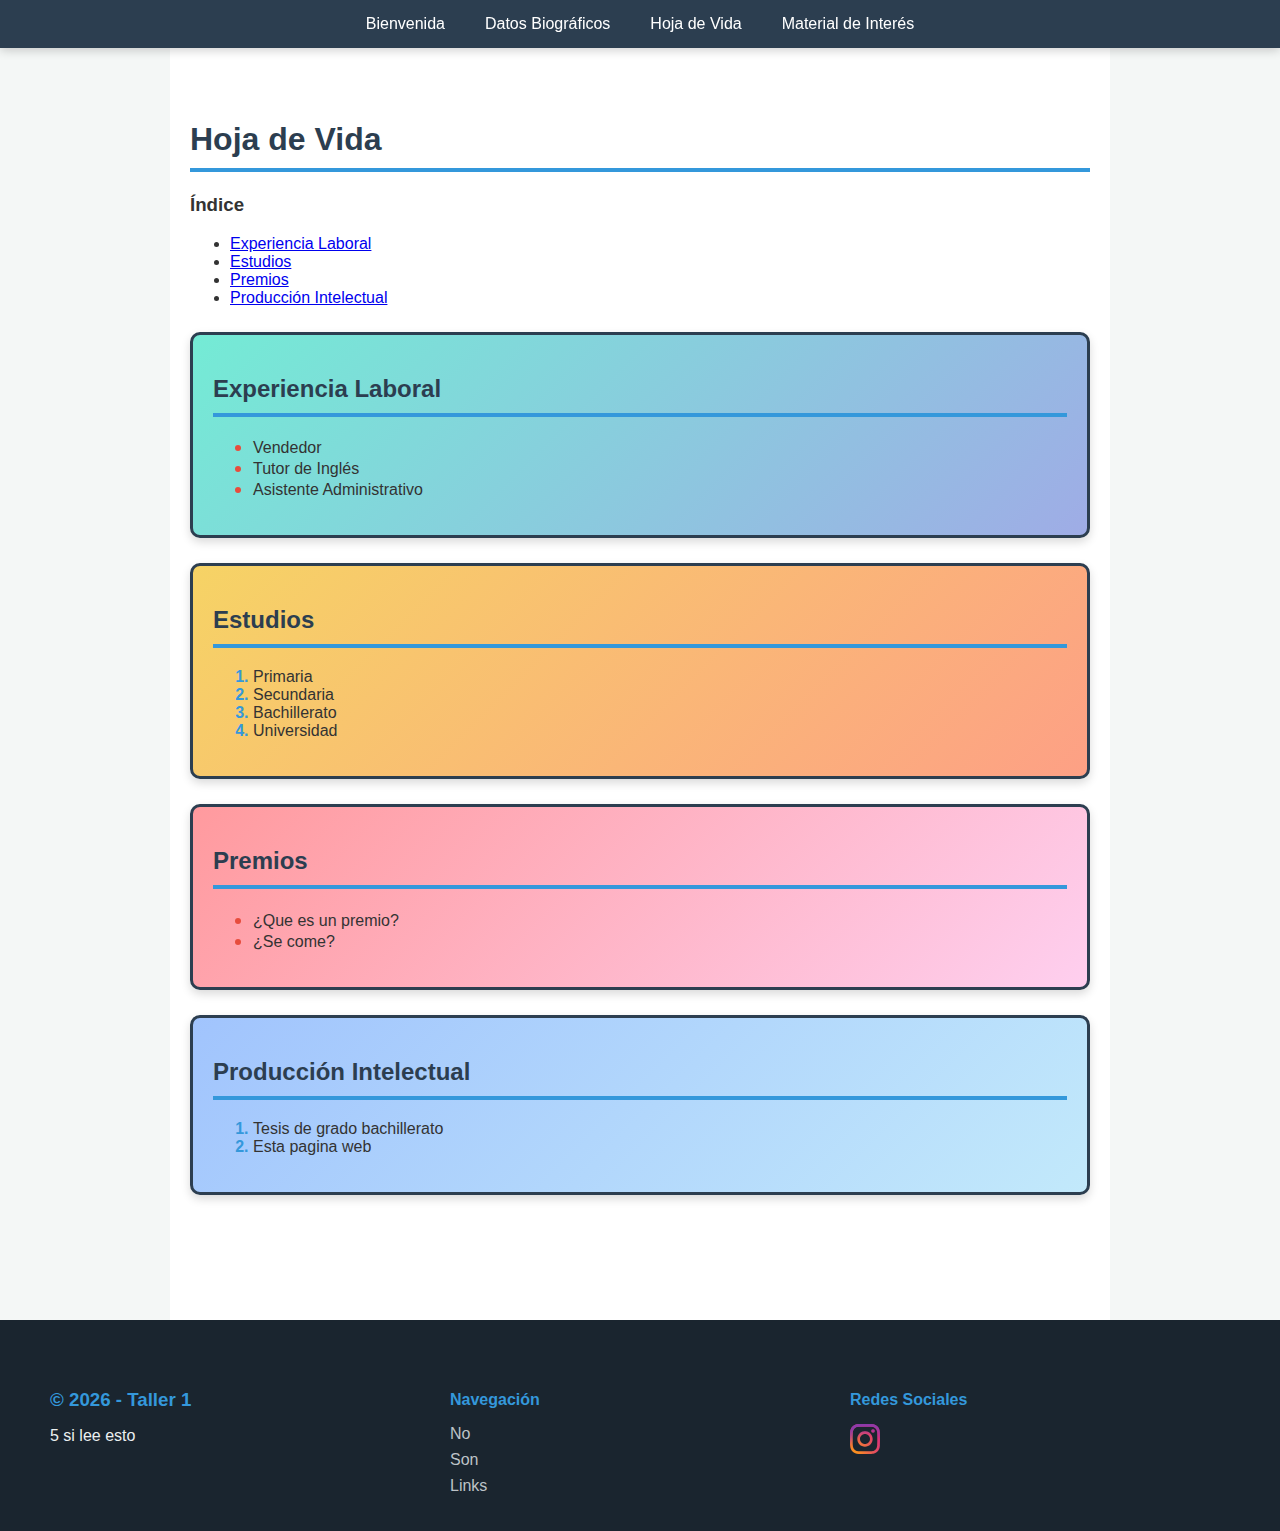
<file: Taller-1/VSC/html/cv.html>
<!DOCTYPE html>
<html lang="es">
<head>
  <meta charset="UTF-8">
  <title>CV</title>
  <link rel="stylesheet" href="estilocv.css">
</head>
<body>

  <header>
    <nav>
      <ul>
        <li><a href="index.html">Bienvenida</a></li>
        <li><a href="bio.html">Datos Biográficos</a></li>
        <li><a href="cv.html">Hoja de Vida</a></li>
        <li><a href="interes.html">Material de Interés</a></li>
      </ul>
    </nav>
  </header>

<main>
  <section>
    <h1>Hoja de Vida</h1>
    
    <!-- Índice con enlaces a fragmentos -->
    <div class="indice">
      <h3>Índice</h3>
      <ul>
        <li><a href="#experiencia">Experiencia Laboral</a></li>
        <li><a href="#estudios">Estudios</a></li>
        <li><a href="#premios">Premios</a></li>
        <li><a href="#produccion">Producción Intelectual</a></li>
      </ul>
    </div>

    <div class="subseccion" id="experiencia">
      <h2>Experiencia Laboral</h2>
      <ul class="lista-no"><li>Vendedor</li><li>Tutor de Inglés</li><li>Asistente Administrativo</li></ul>
    </div>
    
    <div class="subseccion" id="estudios">
      <h2>Estudios</h2>
      <ol class="lista-ord"><li>Primaria</li><li>Secundaria</li><li>Bachillerato</li><li>Universidad</li></ol>
    </div>

    <div class="subseccion" id="premios">
      <h2>Premios</h2>
      <ul class="lista-no"><li>¿Que es un premio?</li><li>¿Se come?</li></ul>
    </div>

    <div class="subseccion" id="produccion">
      <h2>Producción Intelectual</h2>
      <ol class="lista-ord"><li>Tesis de grado bachillerato</li><li>Esta pagina web</li></ol>
    </div>
  </section>
</main>

  
  <footer class="main-footer">
    <div class="footer-container">

    <div class="footer-section">
      <h3>&copy; 2026 - Taller 1</h3>
      <p>5 si lee esto</p>
    </div>

    <div class="footer-section">
      <h4>Navegación</h4>
      <ul>
        <li><a href="#">No</a></li>
        <li><a href="#">Son</a></li>
        <li><a href="#">Links</a></li>
      </ul>
    </div>

    <div class="footer-section">
      <h4>Redes Sociales</h4>

      <div class="social-links">
        <a href="https://www.instagram.com/fcbarcelona/"
           target="_blank">
           <img src="instagram-2016-logo-svgrepo-com.svg" class="social-icon" alt="Instagram">

        </a>
      </div>
    </div>

  </div>
</footer>

</body>
</html>
</file>
<file: Taller-1/VSC/html/estilocv.css>
body {
  margin: 0;
  font-family: 'Roboto', sans-serif;
  background-color: #f4f7f6; 
  color: #333;
}

nav {
  position: fixed;
  top: 0;
  width: 100%;
  background: #2c3e50; 
  box-shadow: 0 2px 10px rgba(0,0,0,0.2);
  z-index: 1000;
}

nav ul {
  list-style: none;
  margin: 0;
  padding: 0;
  display: flex;
  justify-content: center; 
}

nav a {
  color: white;
  text-decoration: none;
  padding: 15px 20px;
  display: block;
  transition: 0.3s; 
}

nav a:hover {
  background: #3498db;
  color: white;
}

section {
  max-width: 900px; 
  margin: 0 auto;
  padding: 100px 20px;
  background: white;
  min-height: 80vh;
}

h1, h2 {
  font-family: 'Montserrat', sans-serif;
  border-bottom: 4px solid #3498db;
  padding-bottom: 10px;
  color: #2c3e50;
}

/* Hoja de vida */
.subseccion {
  border: 3px solid #2c3e50;
  padding: 20px;
  margin: 25px 0;
  border-radius: 10px;
  box-shadow: 0 4px 10px rgba(0,0,0,0.15);
}
#experiencia {
  background: linear-gradient(135deg, #74ebd5, #9face6);
}

#estudios {
  background: linear-gradient(135deg, #f6d365, #fda085);
}

#premios {
  background: linear-gradient(135deg, #ff9a9e, #fecfef);
}

#produccion {
  background: linear-gradient(135deg, #a1c4fd, #c2e9fb);
}



.lista-no li::marker { color: #e74c3c; font-size: 1.2em; }
.lista-ord li::marker { color: #3498db; font-weight: bold; }


.main-footer {
  background: #1a252f; 
  color: #ecf0f1;
  padding: 40px 20px 10px;
  font-family: sans-serif;
}

.footer-container {
  display: flex;
  flex-wrap: wrap;
  justify-content: space-around;
  max-width: 1200px;
  margin: 0 auto;
}

.footer-section {
  flex: 1;
  margin: 10px;
  min-width: 200px; /* Evita que se amontonen en móvil */
}

.footer-section h3, .footer-section h4 {
  color: #3498db; /* Color de acento */
  margin-bottom: 15px;
}

.footer-section ul {
  list-style: none;
  padding: 0;
}

.footer-section ul li {
  margin-bottom: 8px;
}

.footer-section a {
  color: #bdc3c7;
  text-decoration: none;
  transition: color 0.3s ease; 
}

.footer-section a:hover {
  color: #ffffff;
  text-decoration: underline;
}

.social-icon {
  width: 30px;      
  height: auto; 
}
</file>
